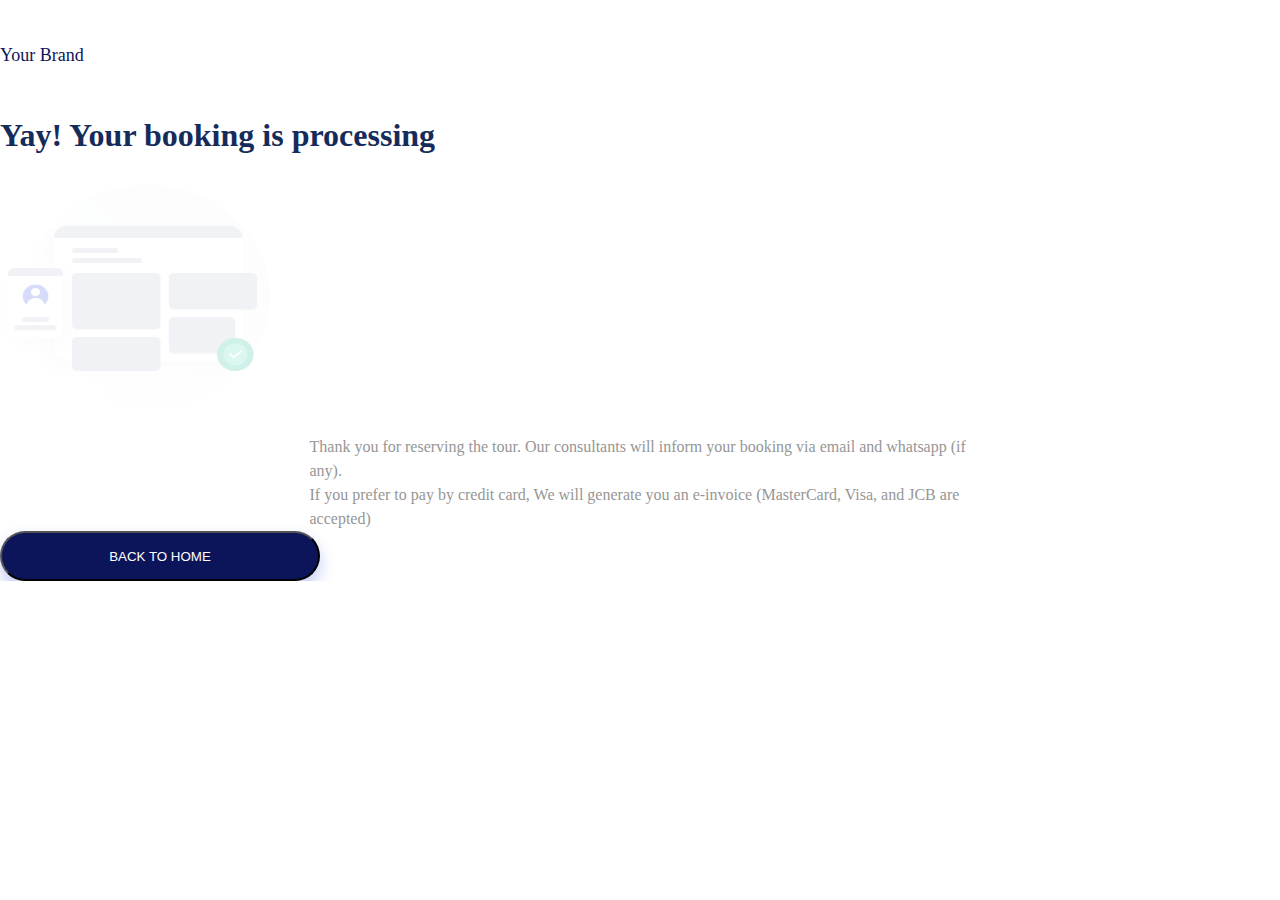
<file: bookCarFinishPage/bookCarFinish.html>
<!DOCTYPE html>
<html lang="en">
  <head>
    <meta charset="UTF-8" />
    <meta http-equiv="X-UA-Compatible" content="IE=edge" />
    <meta name="viewport" content="width=device-width, initial-scale=1.0" />
    <link
      rel="stylesheet"
      href="https://cdn.jsdelivr.net/npm/bootstrap@4.6.1/dist/css/bootstrap.min.css"
      integrity="sha384-zCbKRCUGaJDkqS1kPbPd7TveP5iyJE0EjAuZQTgFLD2ylzuqKfdKlfG/eSrtxUkn"
      crossorigin="anonymous"
    />
    <link
      rel="stylesheet"
      href="https://cdn.jsdelivr.net/npm/bootstrap-icons@1.8.2/font/bootstrap-icons.css"
    />
    <link rel="stylesheet" href="../index.css" />
    <link rel="stylesheet" href="bookCarFinish.css" />
    <title>Document</title>
  </head>
  <body>
    <div class="container">
      <div class="row">
        <div class="col finish">
          <h6 class="text-center mt-4">Your Brand</h6>
          <h2 class="text-center mt-5">Yay! Your booking is processing</h2>
          <div class="row justify-content-center">
            <img
              src="../assets/book-finish.svg"
              width="270px"
              height="246px"
              alt=""
            />
          </div>
          <p class="text-center">
            Thank you for reserving the tour. Our consultants will inform your
            booking via email and whatsapp (if any).
            <br />
            If you prefer to pay by credit card, We will generate you an
            e-invoice (MasterCard, Visa, and JCB are accepted)
          </p>
        </div>
      </div>
      <div class="row justify-content-center">
        <button onclick="location.href='/'" class="btn-book mt-5">
          BACK TO HOME
        </button>
      </div>
    </div>
    <script
      src="https://cdn.jsdelivr.net/npm/jquery@3.5.1/dist/jquery.slim.min.js"
      integrity="sha384-DfXdz2htPH0lsSSs5nCTpuj/zy4C+OGpamoFVy38MVBnE+IbbVYUew+OrCXaRkfj"
      crossorigin="anonymous"
    ></script>
    <script
      src="https://cdn.jsdelivr.net/npm/popper.js@1.16.1/dist/umd/popper.min.js"
      integrity="sha384-9/reFTGAW83EW2RDu2S0VKaIzap3H66lZH81PoYlFhbGU+6BZp6G7niu735Sk7lN"
      crossorigin="anonymous"
    ></script>
    <script
      src="https://cdn.jsdelivr.net/npm/bootstrap@4.6.1/dist/js/bootstrap.min.js"
      integrity="sha384-VHvPCCyXqtD5DqJeNxl2dtTyhF78xXNXdkwX1CZeRusQfRKp+tA7hAShOK/B/fQ2"
      crossorigin="anonymous"
    ></script>
  </body>
</html>
</file>
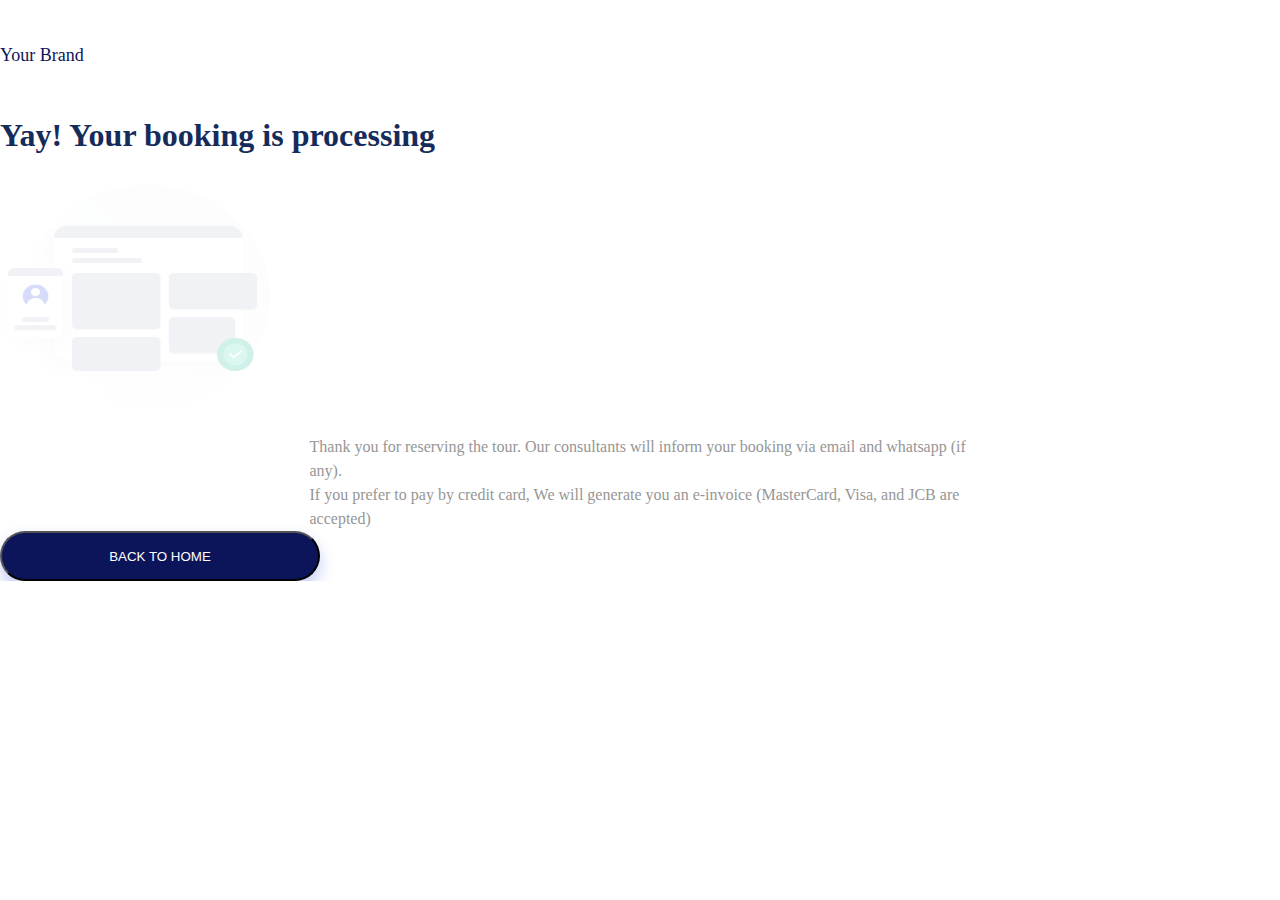
<file: bookFinishPage/finishDetail.html>
<!DOCTYPE html>
<html lang="en">
  <head>
    <meta charset="UTF-8" />
    <meta http-equiv="X-UA-Compatible" content="IE=edge" />
    <meta name="viewport" content="width=device-width, initial-scale=1.0" />
    <link
      rel="stylesheet"
      href="https://cdn.jsdelivr.net/npm/bootstrap@4.6.1/dist/css/bootstrap.min.css"
      integrity="sha384-zCbKRCUGaJDkqS1kPbPd7TveP5iyJE0EjAuZQTgFLD2ylzuqKfdKlfG/eSrtxUkn"
      crossorigin="anonymous"
    />
    <link
      rel="stylesheet"
      href="https://cdn.jsdelivr.net/npm/bootstrap-icons@1.8.2/font/bootstrap-icons.css"
    />
    <link rel="stylesheet" href="../index.css" />
    <link rel="stylesheet" href="finishDetail.css" />
    <title>Document</title>
  </head>
<body>
  <div class="container">
    <div class="row">
      <div class="col finish">
        <h6 class="text-center mt-4">Your Brand</h6>
        <h2 class="text-center mt-5">Yay! Your booking is processing</h2>
        <div class="row justify-content-center">
          <img src="../assets/book-finish.svg" width="270px" height="246px" alt="">
        </div>
        <p class="text-center"> Thank you for reserving the tour. Our consultants will inform your booking via email and whatsapp (if any).
          <br>
            If you prefer to pay by credit card, We will generate you an e-invoice (MasterCard, Visa, and JCB are accepted)</p>
      </div>
    </div>
    <div class="row justify-content-center">
      <button onclick="location.href='../index.html'" class="btn-book mt-5">BACK TO HOME</button>
    </div>
  </div>
  <script
    src="https://cdn.jsdelivr.net/npm/jquery@3.5.1/dist/jquery.slim.min.js"
    integrity="sha384-DfXdz2htPH0lsSSs5nCTpuj/zy4C+OGpamoFVy38MVBnE+IbbVYUew+OrCXaRkfj"
    crossorigin="anonymous"
  ></script>
  <script
    src="https://cdn.jsdelivr.net/npm/popper.js@1.16.1/dist/umd/popper.min.js"
    integrity="sha384-9/reFTGAW83EW2RDu2S0VKaIzap3H66lZH81PoYlFhbGU+6BZp6G7niu735Sk7lN"
    crossorigin="anonymous"
  ></script>
  <script
    src="https://cdn.jsdelivr.net/npm/bootstrap@4.6.1/dist/js/bootstrap.min.js"
    integrity="sha384-VHvPCCyXqtD5DqJeNxl2dtTyhF78xXNXdkwX1CZeRusQfRKp+tA7hAShOK/B/fQ2"
    crossorigin="anonymous"
  ></script>
</body>
</html>
</file>
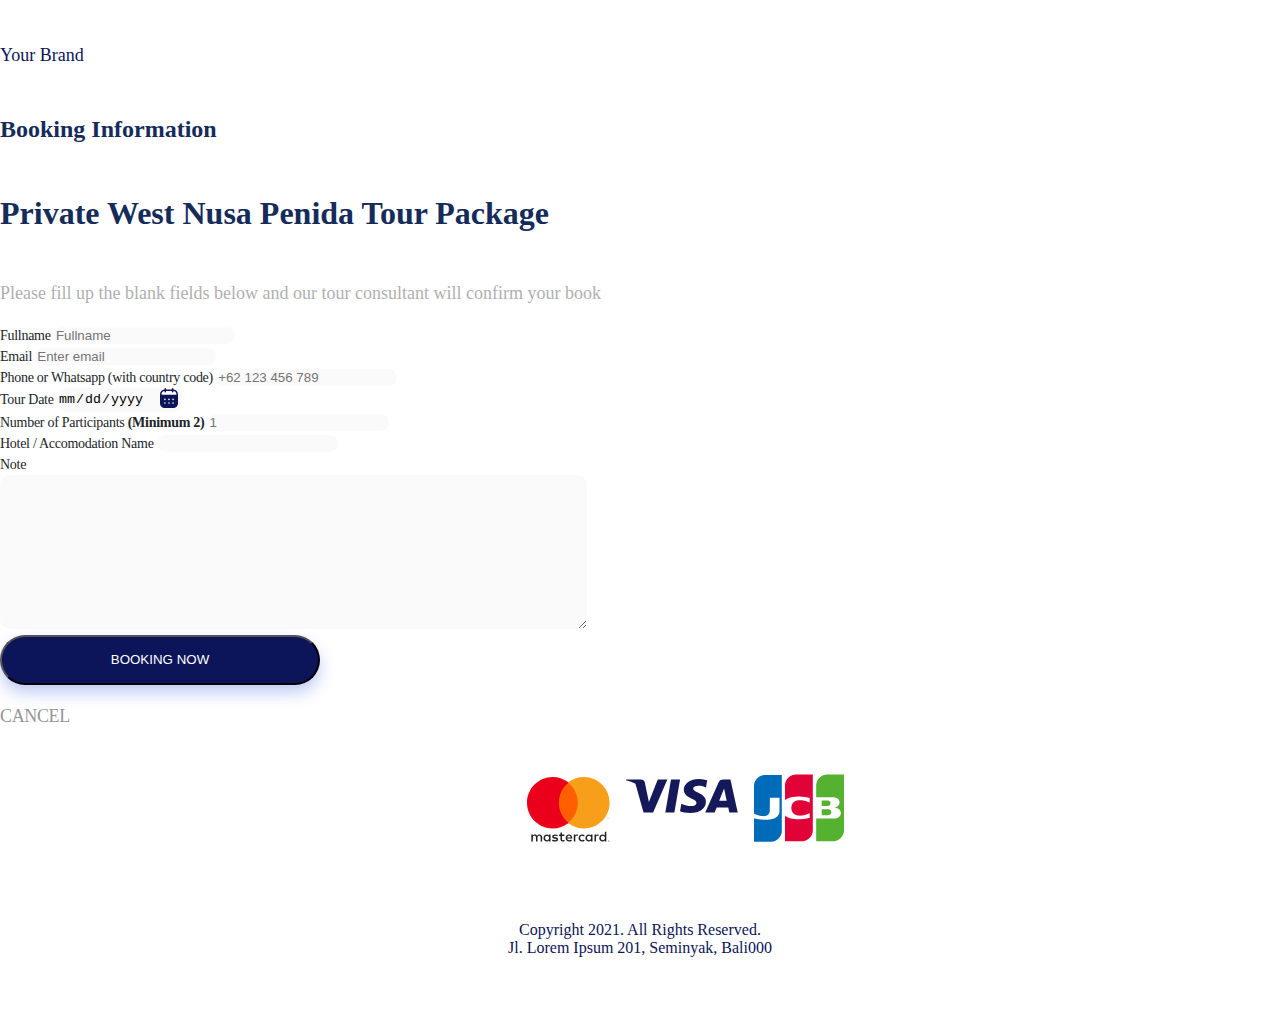
<file: bookPages/bookDetail.html>
<!DOCTYPE html>
<html lang="en">
  <head>
    <meta charset="UTF-8" />
    <meta http-equiv="X-UA-Compatible" content="IE=edge" />
    <meta name="viewport" content="width=device-width, initial-scale=1.0" />
    <link
      rel="stylesheet"
      href="https://cdn.jsdelivr.net/npm/bootstrap@4.6.1/dist/css/bootstrap.min.css"
      integrity="sha384-zCbKRCUGaJDkqS1kPbPd7TveP5iyJE0EjAuZQTgFLD2ylzuqKfdKlfG/eSrtxUkn"
      crossorigin="anonymous"
    />
    <link
      rel="stylesheet"
      href="https://cdn.jsdelivr.net/npm/bootstrap-icons@1.8.2/font/bootstrap-icons.css"
    />
    <link rel="stylesheet" href="../index.css" />
    <link rel="stylesheet" href="bookDetail.css" />
    <title>Document</title>
  </head>

  <body>
    <div class="container">
      <div class="row">
        <div class="col on-top">
          <h6 class="text-center mt-3">Your Brand</h6>
          <h5 class="text-center mt-5">Booking Information</h5>
          <h4 class="text-center mt-3">
            Private West Nusa Penida Tour Package
          </h4>
          <p class="text-center mt-3">
            Please fill up the blank fields below and our tour consultant will
            confirm your book
          </p>
        </div>
      </div>
    </div>

    <section class="section-form mt-4">
      <div class="container">
        <div class="row justify-content-center">
          <div class="col-md-6 forms">
            <form>
              <div class="form-group">
                <label for="fullname">Fullname</label>
                <input
                  type="text"
                  class="form-control"
                  id="fullname"
                  placeholder="Fullname"
                />
              </div>
              <div class="form-group">
                <label for="Email">Email</label>
                <input
                  type="email"
                  class="form-control"
                  id="Email"
                  placeholder="Enter email"
                />
              </div>
              <div class="form-group">
                <label for="Phone">Phone or Whatsapp (with country code)</label>
                <input
                  type="number"
                  class="form-control"
                  id="Phone"
                  placeholder="+62 123 456 789"
                />
              </div>
              <div class="form-group">
                <label for="Date">Tour Date</label>
                <input
                  type="date"
                  class="form-control"
                  id="Date"
                  placeholder="+62 123 456 789"
                />
              </div>
              <div class="form-group">
                <label for="Participants"
                  >Number of Participants <b>(Minimum 2)</b></label
                >
                <input
                  type="number"
                  class="form-control"
                  id="Participants"
                  placeholder="1"
                  min="2"
                />
              </div>
              <div class="form-group">
                <label for="Hotel">Hotel / Accomodation Name</label>
                <input type="text" class="form-control" id="Hotel" />
              </div>
              <div class="form-group">
                <label for="Note">Note</label>
                <br />
                <textarea name="note" id="note" cols="71" rows="10"></textarea>
              </div>
            </form>
            <div class="row justify-content-center">
              <button
                onclick="location.href='../bookFinishPage/finishDetail.html'"
                class="btn-book mt-5"
              >
                BOOKING NOW
              </button>
            </div>
            <p
              class="cancel text-center mt-5"
              onclick="window.location.href='../detailPackages/detail.html'"
            >
              CANCEL
            </p>
          </div>
        </div>
      </div>
    </section>

    <footer class="mt-5">
      <div class="row" style="width: 400px">
        <img class="footer-img-1 mr-4" src="../assets/mastercard.svg" alt="" />
        <img class="footer-img-1 mr-4" src="../assets/visa.svg" alt="" />
        <img class="footer-img-1" src="../assets/jcb.svg" alt="" />
      </div>
      <p>
        Copyright 2021. All Rights Reserved.
        <br />
        Jl. Lorem Ipsum 201, Seminyak, Bali000
      </p>
    </footer>

    <script
      src="https://cdn.jsdelivr.net/npm/jquery@3.5.1/dist/jquery.slim.min.js"
      integrity="sha384-DfXdz2htPH0lsSSs5nCTpuj/zy4C+OGpamoFVy38MVBnE+IbbVYUew+OrCXaRkfj"
      crossorigin="anonymous"
    ></script>
    <script
      src="https://cdn.jsdelivr.net/npm/popper.js@1.16.1/dist/umd/popper.min.js"
      integrity="sha384-9/reFTGAW83EW2RDu2S0VKaIzap3H66lZH81PoYlFhbGU+6BZp6G7niu735Sk7lN"
      crossorigin="anonymous"
    ></script>
    <script
      src="https://cdn.jsdelivr.net/npm/bootstrap@4.6.1/dist/js/bootstrap.min.js"
      integrity="sha384-VHvPCCyXqtD5DqJeNxl2dtTyhF78xXNXdkwX1CZeRusQfRKp+tA7hAShOK/B/fQ2"
      crossorigin="anonymous"
    ></script>
  </body>
</html>
</file>
<file: index.css>
@import url("https://fonts.googleapis.com/css2?family=Poppins&display=swap");

html,
body {
  width: 100%;
  margin: 0px;
  padding: 0px;
  overflow-x: hidden;
}

input[type="date"]::-webkit-calendar-picker-indicator {
  color: rgba(0, 0, 0, 0);
  opacity: 1;
  display: block;
  background: url(./assets/calendar.svg) no-repeat;
  width: 20px;
  height: 20px;
  border-width: thin;
}

.deletes {
  display: none;
}

.actives {
  margin-top: 20px;
  background-color: #0c145a;
  width: 10px;
  height: 10px;
  margin-top: 35px;
  margin-left: 25px;
  position: absolute;
  border-radius: 10px;
}

.slider {
  overflow: hidden;
  position: relative;
}

.slider-not-active {
  display: none;
}

.slider-active {
  display: block;
}

.mouse-indicator {
  position: absolute;
  z-index: 1000;
  margin-left: 35vw;
  margin-top: 7vw;
  cursor: pointer;
}

.mouse-indicator-2 {
  position: absolute;
  z-index: 1000;
  margin-top: 50vw;
  cursor: pointer;
}

.mouse-indicator-3 {
  position: absolute;
  z-index: 1000;
  cursor: pointer;
  margin-left: 49vw;
}
.mouse-indicator-4 {
  position: absolute;
  z-index: 1000;
  cursor: pointer;
  margin-left: 50vw;
  margin-top: 1vw;
}
.mouse-indicator-6 {
  position: absolute;
  z-index: 1000;
  cursor: pointer;
  margin-left: 50vw;
  margin-top: 1vw;
  transform: rotate(180deg);
}

header {
  background-color: #f9faff;
  height: 58px;
  padding-top: 18.5px;
  color: #0c145a;
  font-family: Poppins;
  font-size: 14px;
  font-weight: 400;
  line-height: 21px;
  letter-spacing: 0em;
}

.nav-bullet {
  margin-top: 35px;
  background: #0c145a;
  margin-left: 1.8%;
  width: 12px;
  height: 12px;
  border-radius: 50px;
  position: absolute;
}

.nav-link {
  color: #0c145a !important;
  font-weight: 500;
  font-size: 18px;
  line-height: 27px;
}

/* SECTION 1 */

.section-1 {
  height: 648px;
}

.text-plan {
  font-weight: 600;
  font-size: 40px;
  line-height: 60px;
  margin-top: 152px;
  color: #0c145a;
}

.text-we-are {
  font-weight: 400;
  font-size: 18px;
  line-height: 27px;
  color: #343434;
  margin-top: 24px;
}

.circle-text-plan {
  position: absolute;
  width: 50px;
  height: 50px;
  left: 17px;
  top: 154px;
  border-radius: 50px;
  background: rgba(12, 20, 90, 0.11);
}

.btn-private-tour {
  padding: 10px 24px;
  background: linear-gradient(
    90deg,
    #0c145a 1.77%,
    rgba(89, 106, 255, 0.81) 100%
  );
  border-radius: 100px;
  color: #fff;
}
.btn-book-tour {
  padding: 9px 35px;
  position: relative;
  background: linear-gradient(
    90deg,
    #0c145a 1.77%,
    rgba(89, 106, 255, 0.81) 100%
  );
  -webkit-background-clip: text;
  -webkit-text-fill-color: transparent;
  background-clip: text;
  text-fill-color: transparent;
  font-weight: 500;
  font-size: 18px;
  line-height: 27px;
}
.btn-book-tour::before {
  content: "";
  position: absolute;
  inset: 0;
  border-radius: 50px;
  padding: 2.2px;
  background: linear-gradient(
    90deg,
    #0c145a 1.77%,
    rgba(89, 106, 255, 0.81) 100%
  );
  -webkit-mask: linear-gradient(#fff 0 0) content-box, linear-gradient(#fff 0 0);
  -webkit-mask-composite: xor;
  mask-composite: exclude;
}

.img1 {
  border-top-left-radius: 30px;
  border-top-right-radius: 30px;
  width: 239px;
  height: 129px;
  margin-bottom: 10px;
}
.img2 {
  width: 239px;
  height: 261.08px;
  border-bottom-left-radius: 30px;
  border-bottom-right-radius: 30px;
}

.img3 {
  border-top-left-radius: 30px;
  border-top-right-radius: 30px;
  width: 239px;
  height: 261.08px;
  margin-bottom: 10px;
}
.img4 {
  width: 239px;
  height: 129px;
  border-bottom-left-radius: 30px;
  border-bottom-right-radius: 30px;
}

/* SECTION 1 END */

/* SECTION 2  */

.section-2 {
  height: 181px;
  background-color: #0c145a;
  color: #ffff;
}

/* SECTION 2 END */

/* SECTION 3  */

.section-3 {
  margin-top: 70px;
}

.our-support {
  font-weight: 500;
  font-size: 18px;
  line-height: 27px;
  color: #0c145a;
}

.make-your-trip {
  font-weight: 600;
  font-size: 32px;
  line-height: 48px;
  text-align: center;

  color: #0c145a;
}

.border-none {
  border: none;
}

.border-none:hover {
  background: #ffffff;
  box-shadow: 0px 34px 68px rgba(116, 115, 128, 0.1);
  border-radius: 15px;
  padding: 5px;
  cursor: pointer;
}

.img-card-s3 {
  width: 80px;
  height: 80px;
  border-radius: 50px;
  background: rgba(12, 20, 90, 0.11);
}

.ic-card-s3 {
  font-size: 50px;
  padding: 20px 20px 10px 20px;
  border-radius: 50px;
  background: rgba(12, 20, 90, 0.11);
}

.card-head-s3 {
  font-weight: 500;
  font-size: 22px;
  color: #0c145a;
}

.card-desc-s3 {
  font-weight: 400;
  font-size: 16px;
  color: #343434;
}

/* SECTION 3 END */

/* SECTION 4  */
.section-4 {
  margin-top: 100px;
}

.blue-bg {
  position: relative;
  width: 630px;
  height: 485px;
  left: -130px;
  background: #0c145a;
  border-radius: 50px;
}

.img-blue-bg {
  margin-left: 250px;
  margin-top: 66px;
  left: 0;
}

.text-s4-1 {
  font-weight: 500;
  font-size: 18px;
  color: #0c145a;
}
.text-s4-2 {
  font-weight: 600;
  font-size: 32px;
  text-align: center;
  color: #0c145a;
}
.text-s4-3 {
  width: 566px;
  font-weight: 400;
  font-size: 16px;
  color: #343434;
  margin-left: 100px;
}

.btn-s4 {
  width: 245px;
  height: 47px;
  color: #ffff;
  background: #0c145a;
  border-radius: 100px;
  margin-top: 70px;
}

/* SECTION 4 END */

/* SECTION 5 */
.section-5 {
  margin-top: 100px;
}

.text-s5-1 {
  font-weight: 500;
  font-size: 18px;
  line-height: 27px;
  color: #0c145a;
}
.text-s5-2 {
  font-weight: 600;
  font-size: 32px;
  line-height: 48px;
  color: #0c145a;
}
.text-s5-3 {
  width: 809px;
  font-weight: 400;
  font-size: 16px;
  line-height: 24px;
  color: #343434;
}

.card-s5 {
  width: 368px;
  height: 441.2px;
  background: #ffffff;
  border: 2px solid rgba(243, 243, 243, 0.5);
  border-radius: 15px;
}

.card-s5:hover {
  box-shadow: 0px 34px 68px rgba(116, 115, 128, 0.1);
  cursor: pointer;
}

.img-card-s5 {
  padding: 10px;
  border-radius: 25px;
}
.start-icon {
  color: #ffcc47;
}

.best-seller {
  background: #0c145a;
  border-radius: 0px 15px;
  color: #fff;
  width: 180px;
  height: 40px;
  position: absolute;
  top: 10px;
  right: 9.5px;
  font-weight: 300;
  font-size: 16px;
  text-align: center;
  padding-top: 7px;
}

.text-s5-desc {
  font-weight: 400;
  font-size: 14px;
  line-height: 21px;
  color: #969696;
}

.text-grey-s5 {
  font-weight: 500;
  font-size: 14px;
  line-height: 21px;
  color: #969696;
}

.text-prices {
  font-weight: 500;
  font-size: 20px;
  line-height: 30px;
  color: #0c145a;
}

.btn-s5 {
  width: 225px;
  height: 47px;
  color: #ffff;
  background: #0c145a;
  border-radius: 100px;
  margin-top: 70px;
  font-weight: 500;
  font-size: 18px;
  line-height: 27px;
}

/* SECTION 5 END */

/* SECTION 6 */
.section-6 {
  margin-top: 100px;
}

.img-card-s6 {
  background: #ffcc47;
  width: 62px;
  height: 62px;
  border-radius: 100px;
  box-shadow: 20px 25px 50px rgba(181, 33, 0, 0.1);
}

.img-body-s6 {
  width: 42px;
  height: 42px;
  margin-top: 19px;
  border-radius: 100px;
  box-shadow: 20px 25px 50px rgba(181, 33, 0, 0.1);
}

.container-img-card-s6 {
  width: 250px;
}

.card-body-s6 {
  margin-right: 500px;
}

.border-card-s6 {
  border: none;
  width: 684px;
  height: 269px;
}

.name-card-s6 {
  font-weight: 600;
  font-size: 18px;
  color: #343434;
}
.place-card-s6 {
  font-family: "Inter";
  font-style: normal;
  font-weight: 500;
  font-size: 16px;
  color: #969696;
}
.card-desc-s6 {
  font-weight: 400;
  font-size: 14px;
  line-height: 24px;
  width: 609px;
  height: 120px;
  color: #343434;
}

.btn-slider > button {
  margin-top: 80px;
  border: 1px solid #e8e4dc;
  border-radius: 2px;
  background: #ffff;
}

/* SECTION 6 END */

/* SECTION 7 */
.section-7 {
  margin-top: 100px;
}

.text-1-s7 {
  font-weight: 500;
  font-size: 18px;
  color: #0c145a;
}
.text-2-s7 {
  font-weight: 600;
  font-size: 32px;
  color: #0c145a;
}
.card-s7 {
  width: 270px;
  height: 281px;
  box-shadow: 0px 34px 68px rgba(116, 115, 128, 0.1);
  border-radius: 14px;
  border: 2px solid rgba(243, 243, 243, 0.5);
}
.img-card-s7 {
  width: 142px;
  height: 142px;
  border-radius: 100px;
}
.card-body-s7 {
  margin: 0 auto;
}
.text-3-s7 {
  font-weight: 600;
  font-size: 24px;
  color: #2f2c4a;
  height: 20px;
}
.text-4-s7 {
  font-weight: 400;
  font-size: 16px;
  color: #656464;
}

/* SECTION 7 END */

/* SECTION 8  */
.section-8 {
  margin-top: 92px;
}

.text-1-s8 {
  font-weight: 600;
  font-size: 32px;
  line-height: 48px;
  color: #0c145a;
  text-align: center;
  position: absolute;
  width: 512px;
  height: 96px;
  margin-top: 72px;
}

.btn-1-s8 {
  margin-top: 214px;
  position: absolute;
  background: linear-gradient(
    90deg,
    #0c145a 1.77%,
    rgba(89, 106, 255, 0.81) 100%
  );
  border-radius: 100px;
  border: none;
  padding: 16px 24px;
  color: #ffff;
}

.text-2-s8 {
  font-weight: 500;
  font-size: 18px;
  line-height: 27px;
  color: #ffffff;
}

/* SECTION 8 END */

footer {
  width: 309px;
  margin: 0 auto;
  text-align: center;
  color: #0c145a;
}

footer > img {
  width: 82.61px;
  height: 64.82px;
}
footer > p {
  margin-top: 75px;
  margin-bottom: 68px;
}
</file>
<file: bookCarFinishPage/bookCarFinish.css>
.finish > h6 {
  font-weight: 500;
  font-size: 18px;
  line-height: 27px;
  color: #0c145a;
}
.finish > h2 {
  font-weight: 600;
  font-size: 32px;
  line-height: 48px;
  color: #152c5b;
}
.finish > div > img {
  opacity: 0.2;
  justify-content: center;
}

.finish > p {
  font-weight: 300;
  font-size: 16px;
  line-height: 24px;
  color: #969696;
  width: 661px;
  margin: 0 auto;
}

.btn-book {
  width: 320px;
  height: 50px;
  color: #ffff;
  background: #0c145a;
  box-shadow: 0px 8px 15px rgba(50, 82, 223, 0.3);
  border-radius: 100px;
}
</file>
<file: bookFinishPage/finishDetail.css>
.finish > h6 {
  font-weight: 500;
  font-size: 18px;
  line-height: 27px;
  color: #0c145a;
}
.finish > h2 {
  font-weight: 600;
  font-size: 32px;
  line-height: 48px;
  color: #152c5b;
}
.finish > div > img {
  opacity: 0.2;
  justify-content: center;
}

.finish > p {
  font-weight: 300;
  font-size: 16px;
  line-height: 24px;
  color: #969696;
  width: 661px;
  margin: 0 auto;
}

.btn-book {
  width: 320px;
  height: 50px;
  color: #ffff;
  background: #0c145a;
  box-shadow: 0px 8px 15px rgba(50, 82, 223, 0.3);
  border-radius: 100px;
}
</file>
<file: bookPages/bookDetail.css>
.on-top > h6 {
  font-weight: 500;
  font-size: 18px;
  line-height: 27px;
  color: #0c145a;
}

.on-top > h5 {
  font-weight: 600;
  font-size: 24px;
  line-height: 36px;
  color: #152c5b;
}
.on-top > h4 {
  font-weight: 600;
  font-size: 32px;
  line-height: 48px;
  color: #152c5b;
}
.on-top > p {
  font-weight: 300;
  font-size: 18px;
  line-height: 27px;
  color: #b0b0b0;
}

/* SECTION FORM */
.forms {
  font-weight: 500;
  font-size: 14px;
  line-height: 21px;
  letter-spacing: -0.02em;
  color: #212529;
}
.forms > form > div > input,
textarea {
  border: none;
  background: #fafafb;
  border-radius: 10px;
}

.btn-book {
  width: 320px;
  height: 50px;
  color: #ffff;
  background: #0c145a;
  box-shadow: 0px 8px 15px rgba(50, 82, 223, 0.3);
  border-radius: 100px;
}

.cancel {
  font-weight: 500;
  font-size: 18px;
  line-height: 27px;
  letter-spacing: -0.02em;
  color: #969696;
  cursor: pointer;
}

/* SECTION FORM END */
</file>
